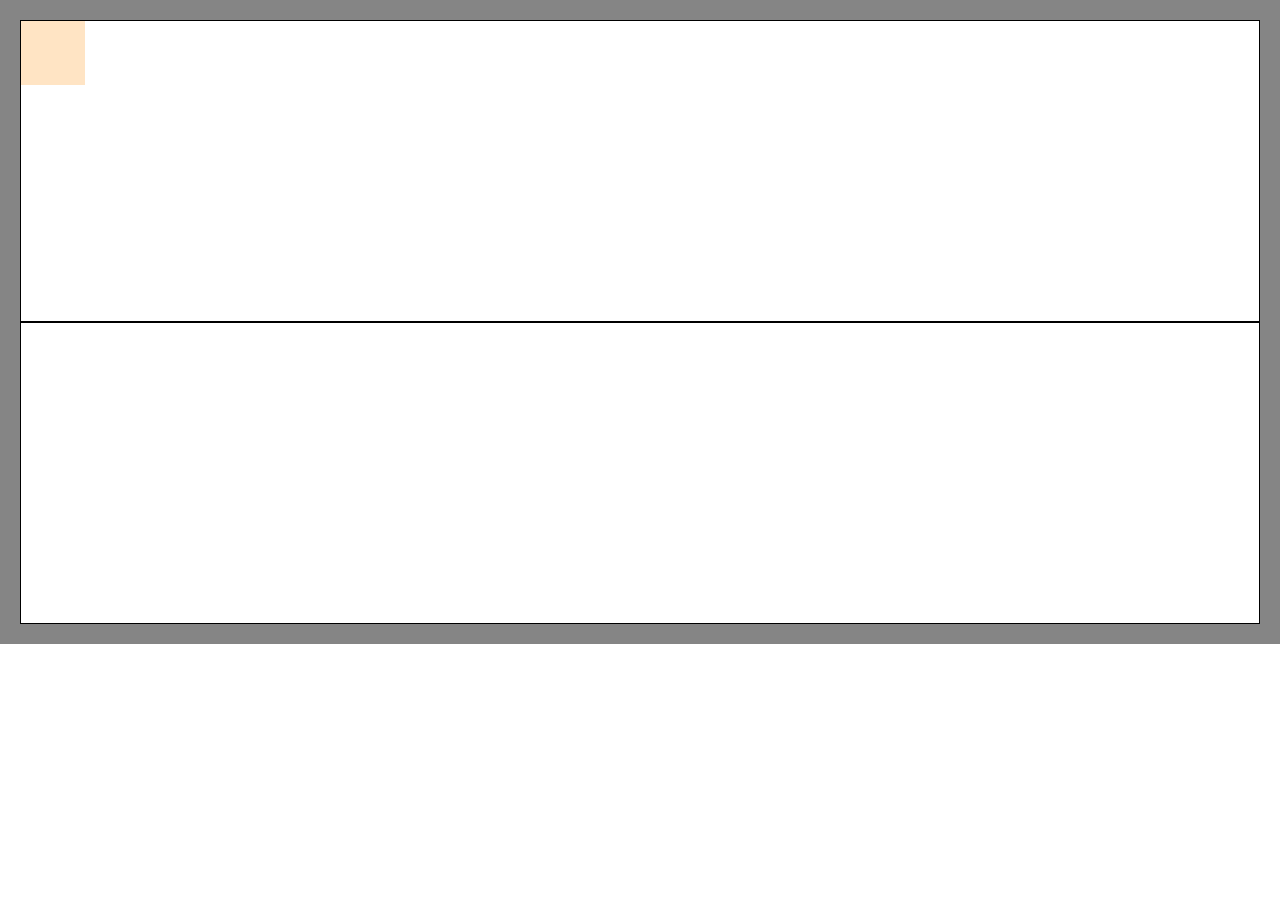
<file: index.html>
<!DOCTYPE html>
<html lang="pt-br">
<head>
    <meta charset="UTF-8">
    <meta name="viewport" content="width=device-width, initial-scale=1.0">
    <title>Document</title>
    <link rel="stylesheet" href="style.css">
</head>
<body>

    <!-- <script defer src="js/eventosRotacionador.js"></script> -->
    <!-- <script defer src="js/rotatable.js"></script> -->
    <script defer src="js/quadrosLimites.js"></script>
    <script defer src="js/clicarNaTela.js"></script>
    <script defer src="js/movendo.js"></script>
    <script defer src="js/eventosResizers.js"></script>
    <script defer src="js/abrirResizes.js"></script>
    <script defer src="js/script.js"></script>

    <section id="local-quadros">
        <div class="quadro" id="quadro1">
            <div class="elemento" id="temporario">
                
            </div>
            
            <div class="elemento"></div>
        </div>
        <div class="quadro" id="quadro2"></div>
    </section>

    <script>
        document.querySelector('.elemento').addEventListener('click', ()=>{
            console.log(event.target.getBoundingClientRect())
        })
    </script>
    
</body>
</html>
</file>
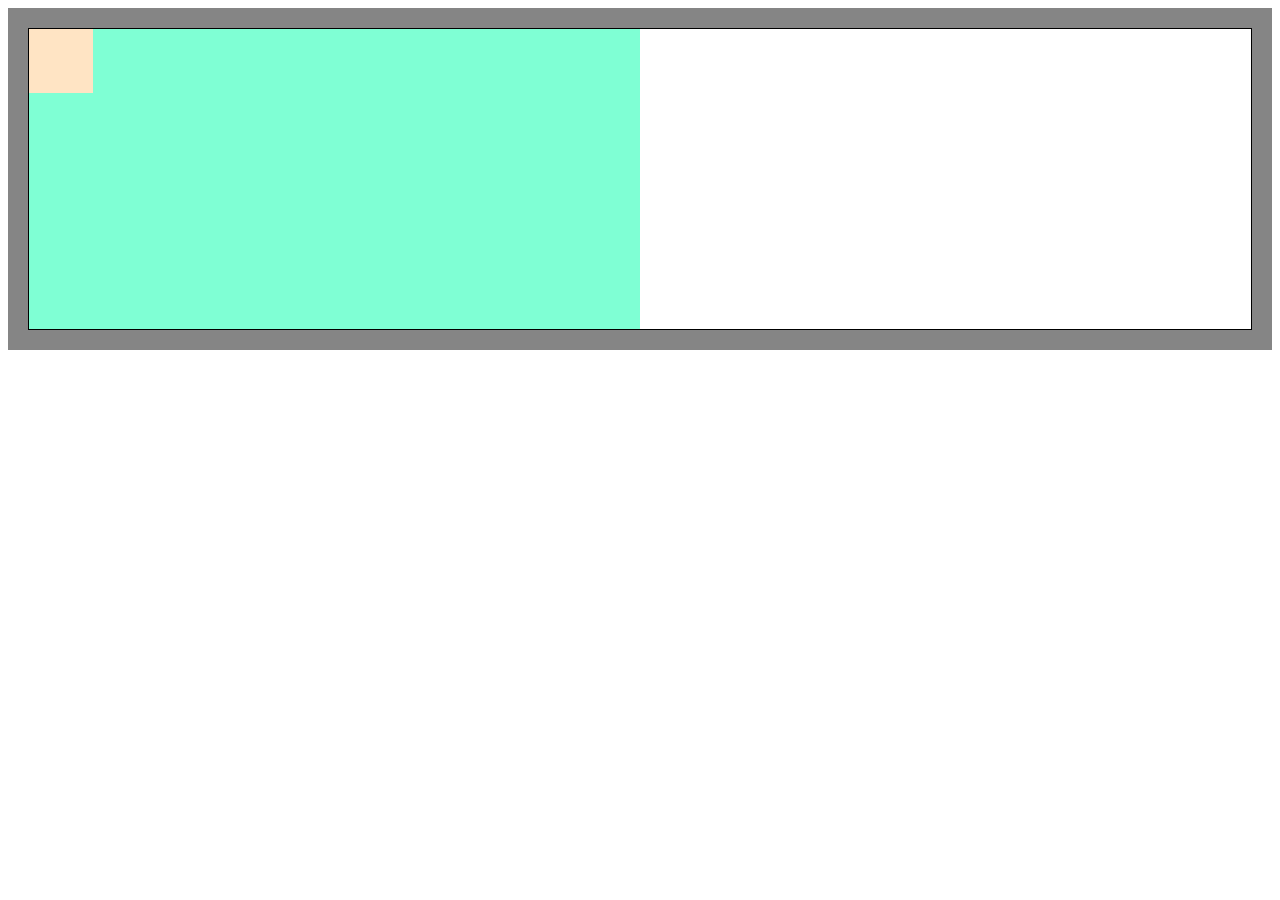
<file: quadro.html>
<!DOCTYPE html>
<html lang="pt-br">
<head>
    <meta charset="UTF-8">
    <meta name="viewport" content="width=device-width, initial-scale=1.0">
    <title>Document</title>

    <style>
        #local-quadros{
            background-color: rgb(133, 133, 133);
            padding: 20px;
        }
        .quadro{
            border: 1px solid black;
            min-width: 100px;
            min-height: 100px;
            height: 300px;
            background-color: white;
            
            
        }
        .elemento{
            width: 60px;
            height: 60px;
            background-color: bisque;
            border: solid 2px rgba(0, 0, 0, 0);
            /* position: relative; */
            min-width: 35px;
            min-height: 35px;
            position: absolute;
            
        }
        .tela{
            background-color:aquamarine;
            width: 50%;
            height: 100%;
            overflow: scroll;
        }

    </style>
</head>
<body>

    <!-- <script defer src="js/eventosRotacionador.js"></script> -->
    <!-- <script defer src="js/rotatable.js"></script> -->
    <script defer src="js/quadrosLimites.js"></script>
    <script defer src="js/clicarNaTela.js"></script>
    <script defer src="js/movendo.js"></script>
    <script defer src="js/eventosResizers.js"></script>
    <script defer src="js/abrirResizes.js"></script>
    <script defer src="js/script.js"></script>

    <section id="local-quadros">
        <div class="quadro">
            <div class="tela">
                <div class="elemento"></div>
            </div>
        </div>

            
            
            
        
    </section>

    <script>
        document.querySelector('.elemento').addEventListener('click', ()=>{
            console.log(event.target.getBoundingClientRect())
        })
    </script>
    
</body>
</html>
</file>
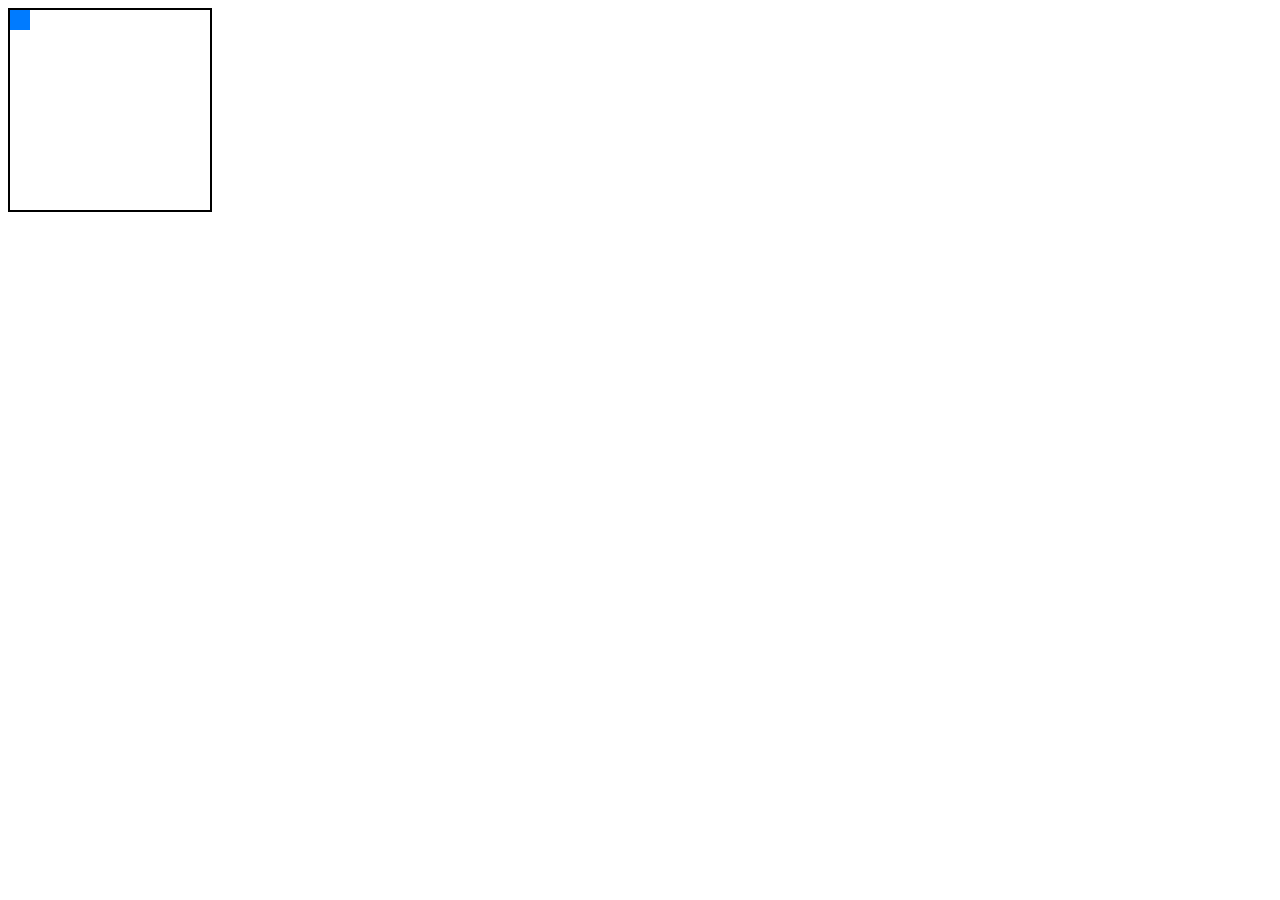
<file: rotatable.html>
<!DOCTYPE html>
<html>
<head>
    <title>Div Rotacionável</title>
    <style>
        .rotatable {
            position: relative;
            width: 200px;
            height: 200px;
            border: 2px solid #000;
        }

        .handle {
            position: absolute;
            width: 20px;
            height: 20px;
            background-color: #007bff;
            cursor: pointer;
        }
    </style>
</head>
<body>
    <div class="rotatable" id="rotatableDiv">
        <div class="handle" id="rotateHandle"></div>
    </div>

    <script>
        // Referência para a div rotacionável e a alça de rotação
        const rotatableDiv = document.getElementById('rotatableDiv'); //elementoClicao
        const rotateHandle = document.getElementById('rotateHandle'); //rotacionaor

        // Variáveis para rastrear o estado de rotação
        let isRotating = false;
        let initialAngle = 0;
        let currentAngle = 0;

        // Função para calcular o ângulo entre dois pontos
        function calculateAngle(centerX, centerY, x, y) {
            const radians = Math.atan2(y - centerY, x - centerX);
            return radians * (180 / Math.PI);
        }

        // Evento de mouse down na alça de rotação
        rotateHandle.addEventListener('mousedown', (e) => {
            isRotating = true;
            const centerX = rotatableDiv.offsetWidth / 2;
            const centerY = rotatableDiv.offsetHeight / 2;
            const startX = e.clientX;
            const startY = e.clientY;
            const initialDivAngle = currentAngle;

            document.addEventListener('mousemove', (e) => {
                if (isRotating) {
                    const mouseX = e.clientX;
                    const mouseY = e.clientY;
                    const newAngle = initialDivAngle + calculateAngle(centerX, centerY, mouseX, mouseY) - calculateAngle(centerX, centerY, startX, startY);
                    currentAngle = newAngle;
                    rotatableDiv.style.transform = `rotate(${newAngle}deg)`;
                }
            });

            document.addEventListener('mouseup', () => {
                isRotating = false;
            });
        });
    </script>
</body>
</html>
</file>
<file: style.css>
*{
    margin: 0px;
    padding: 0px;
}
#local-quadros{
    background-color: rgb(133, 133, 133);
    padding: 20px;
}
.quadro{
    border: 1px solid black;
    min-width: 100px;
    min-height: 100px;
    height: 300px;
    background-color: white;
    overflow: hidden;
    
}
.elemento{
    width: 60px;
    height: 60px;
    background-color: bisque;
    border: solid 2px rgba(0, 0, 0, 0);
    /* position: relative; */
    min-width: 35px;
    min-height: 35px;
    position: absolute;
    
}

#temporario{
    background-color: cadetblue;
}

.redimensionador-x{
    background-color: blue;
    width: 10px;
    /* OBS: no js o height tem que ser 70% do height da div */
    height: 70%; 
    position: relative;
    /* left tem que ser igual ao width da div mais 10px */
    left: 100%;
    top: 15%;
    cursor: grab;
    /* border-radius: 50%; */
    
}
.rotacionador{
    width: 20px;
    height: 20px;
    position: absolute;
    background-color: blueviolet;
    top: 0%;
}
/* .redimensionador-y{
    position: relative;
    background-color: rgb(255, 60, 0);
    width: 70%;
    height: 10px;
    top: 30%;
    left: 15%;
    cursor: grab;
    
} */
.redimensionador-x:active{
    cursor: grabbing;
}
</file>
